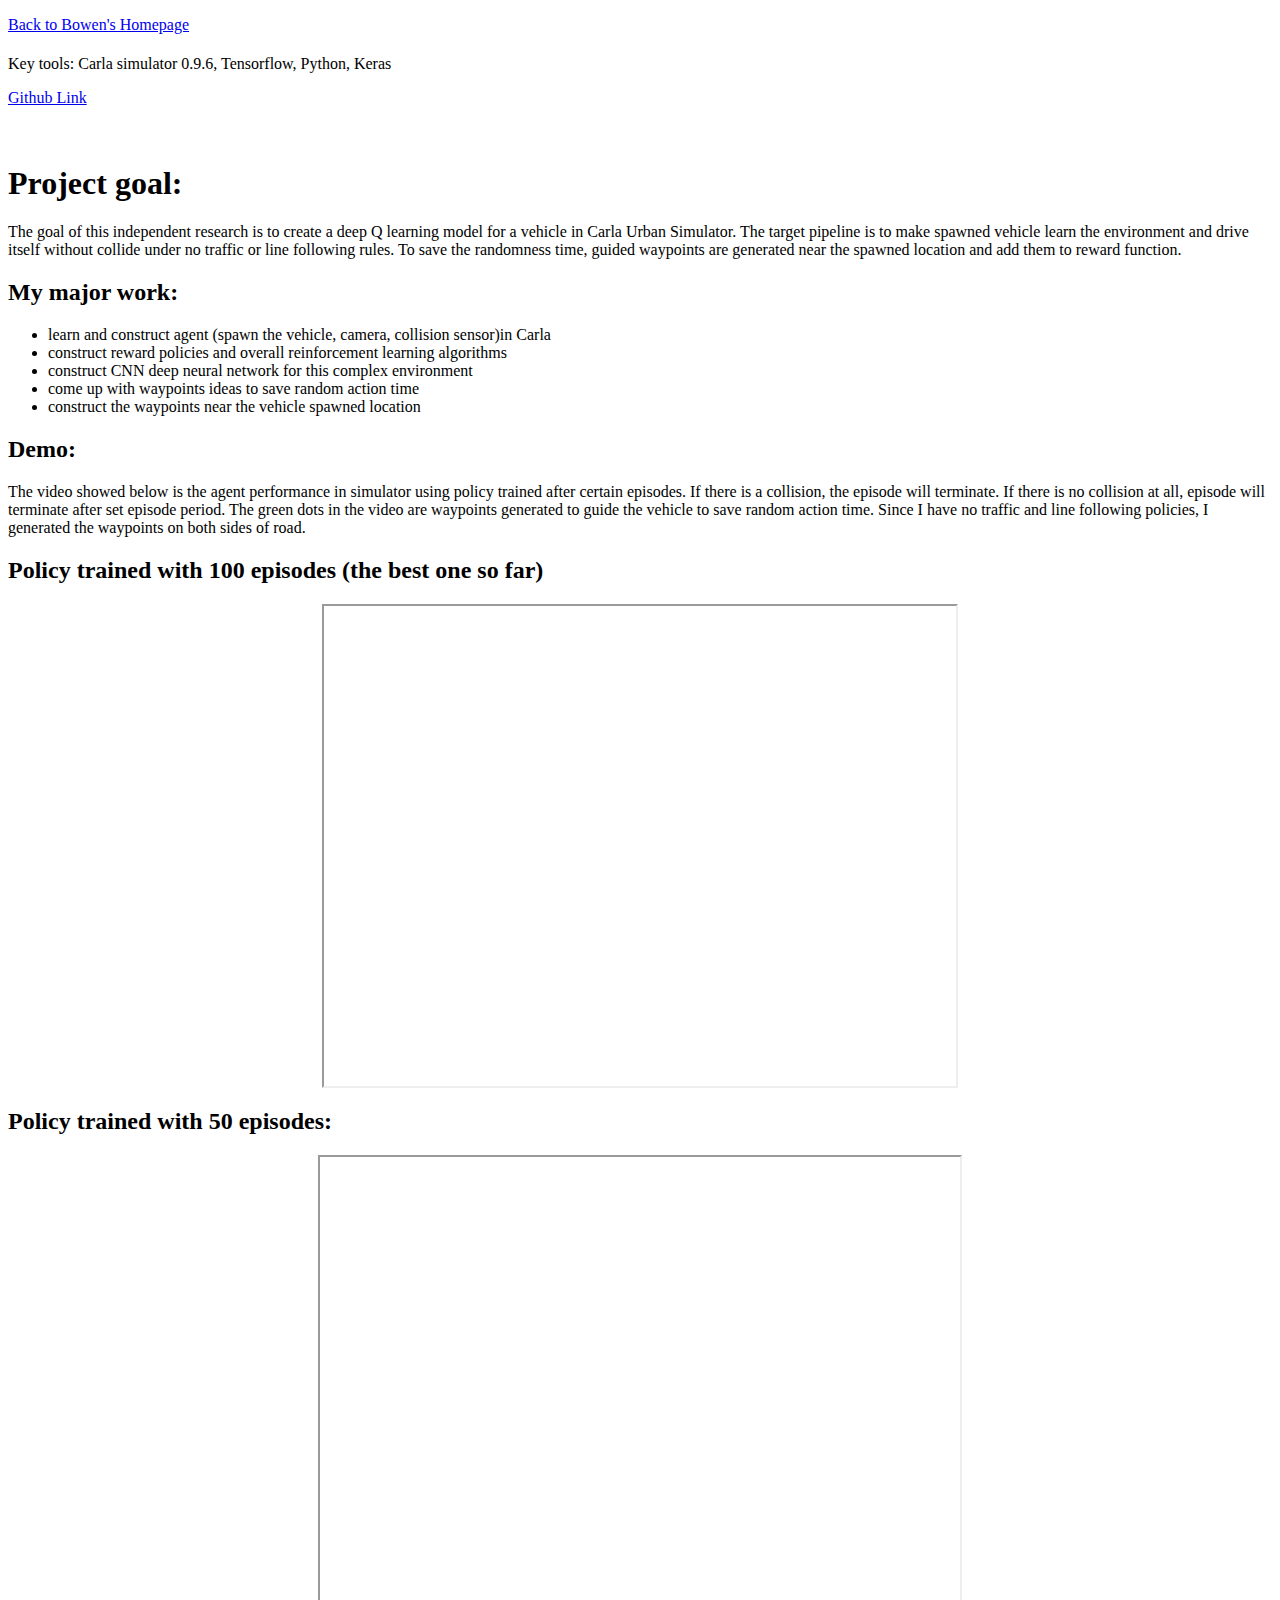
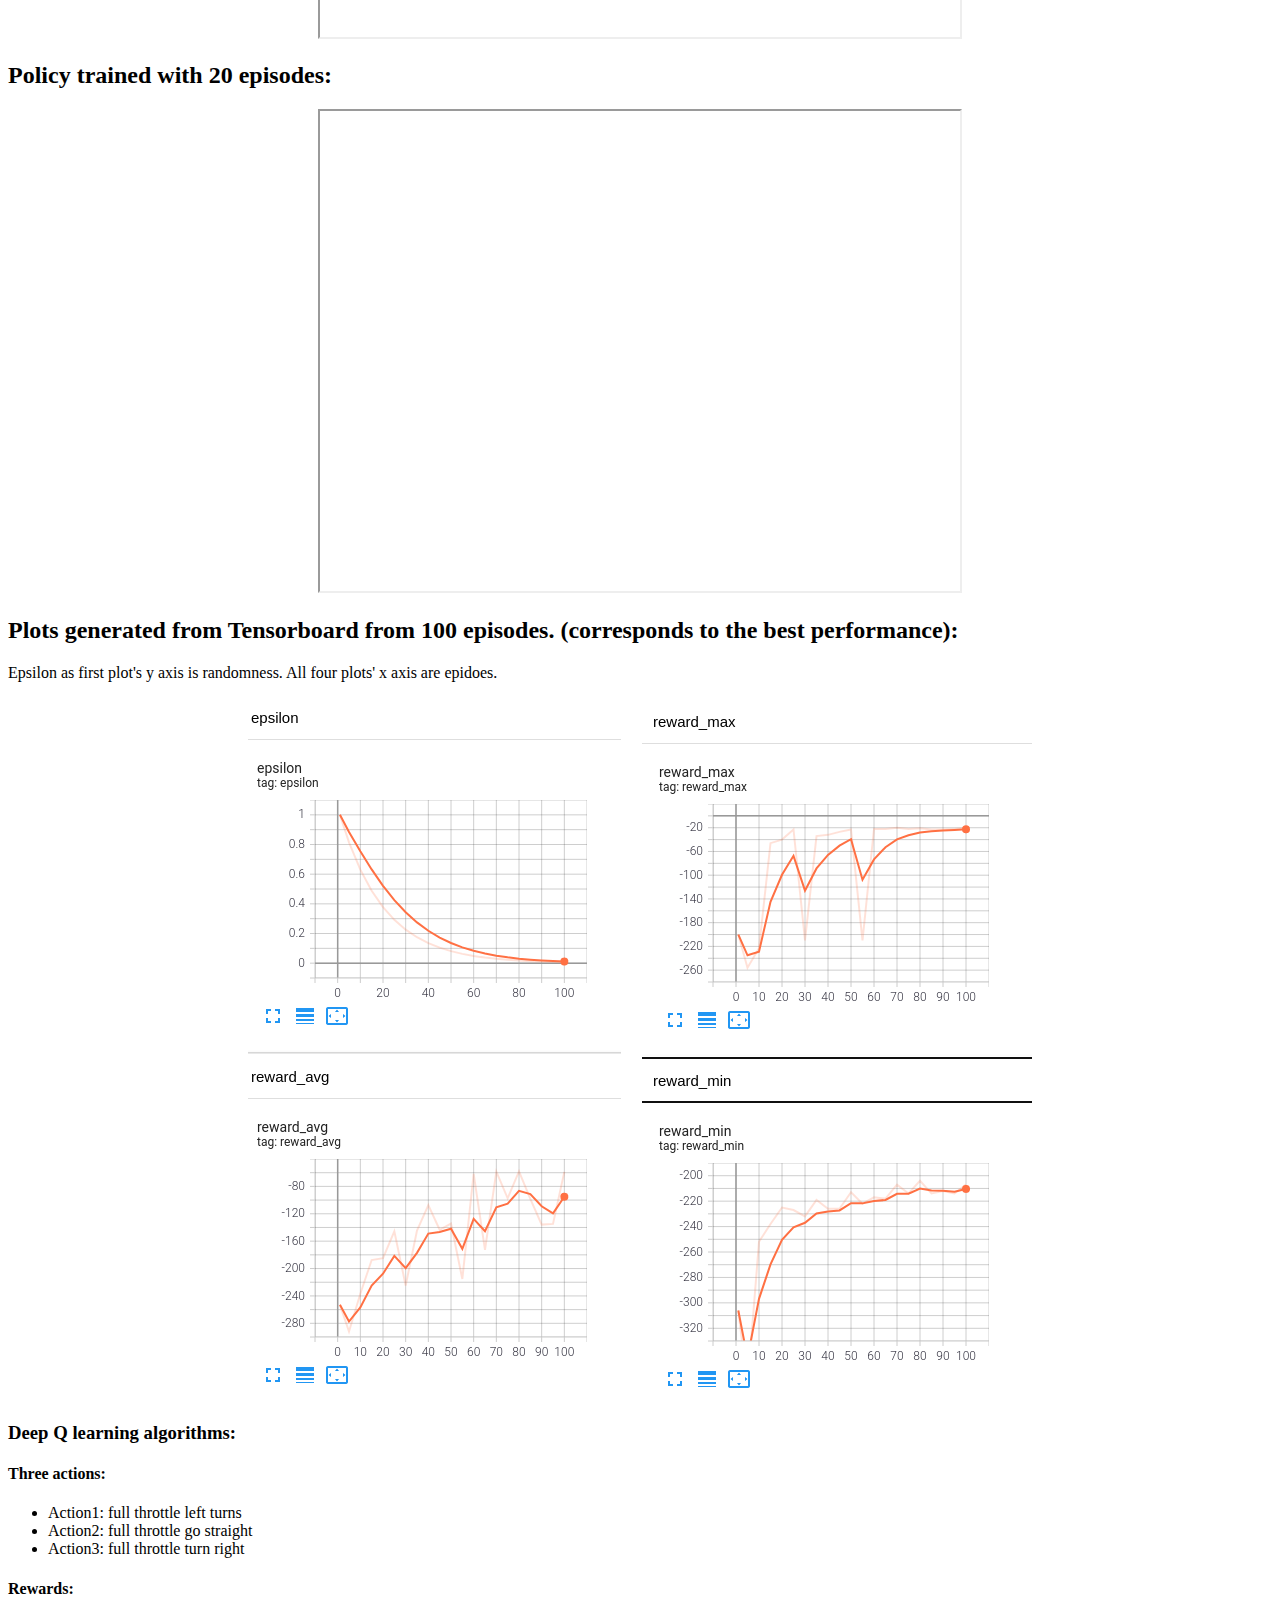
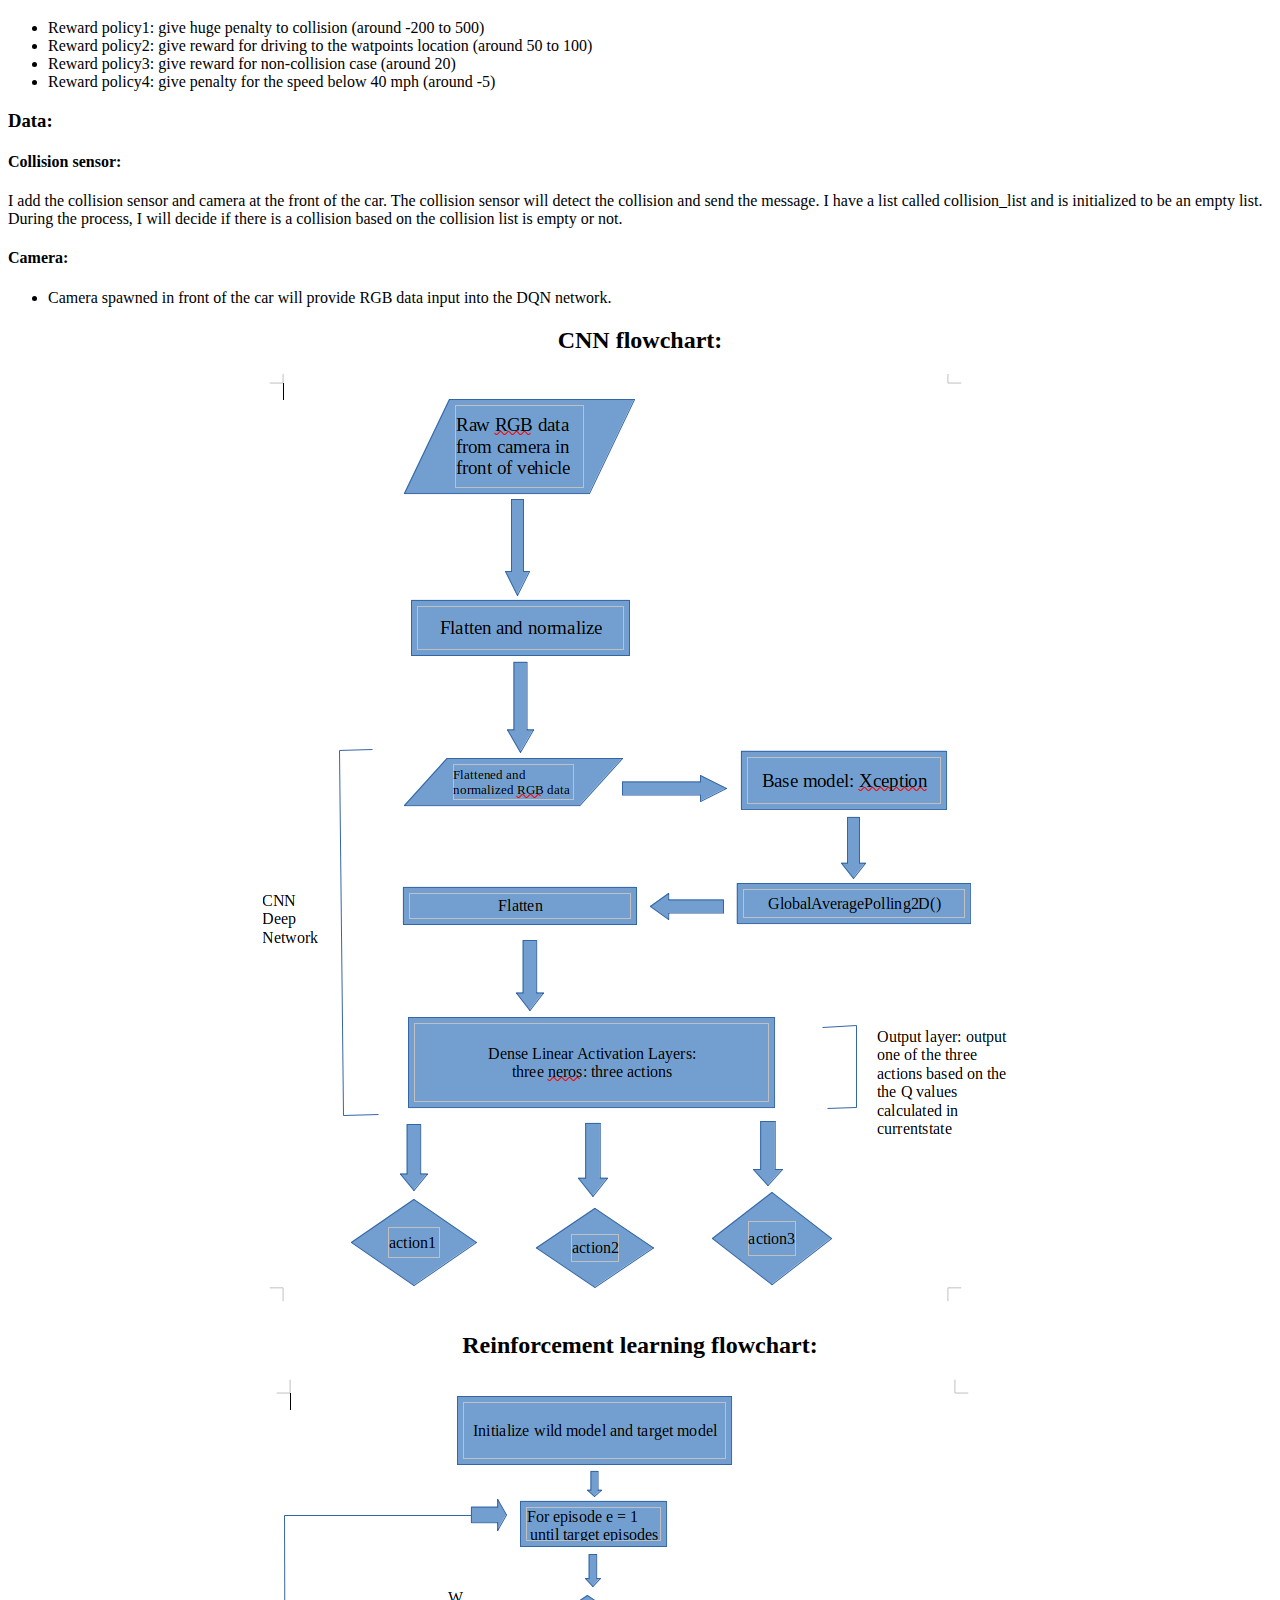
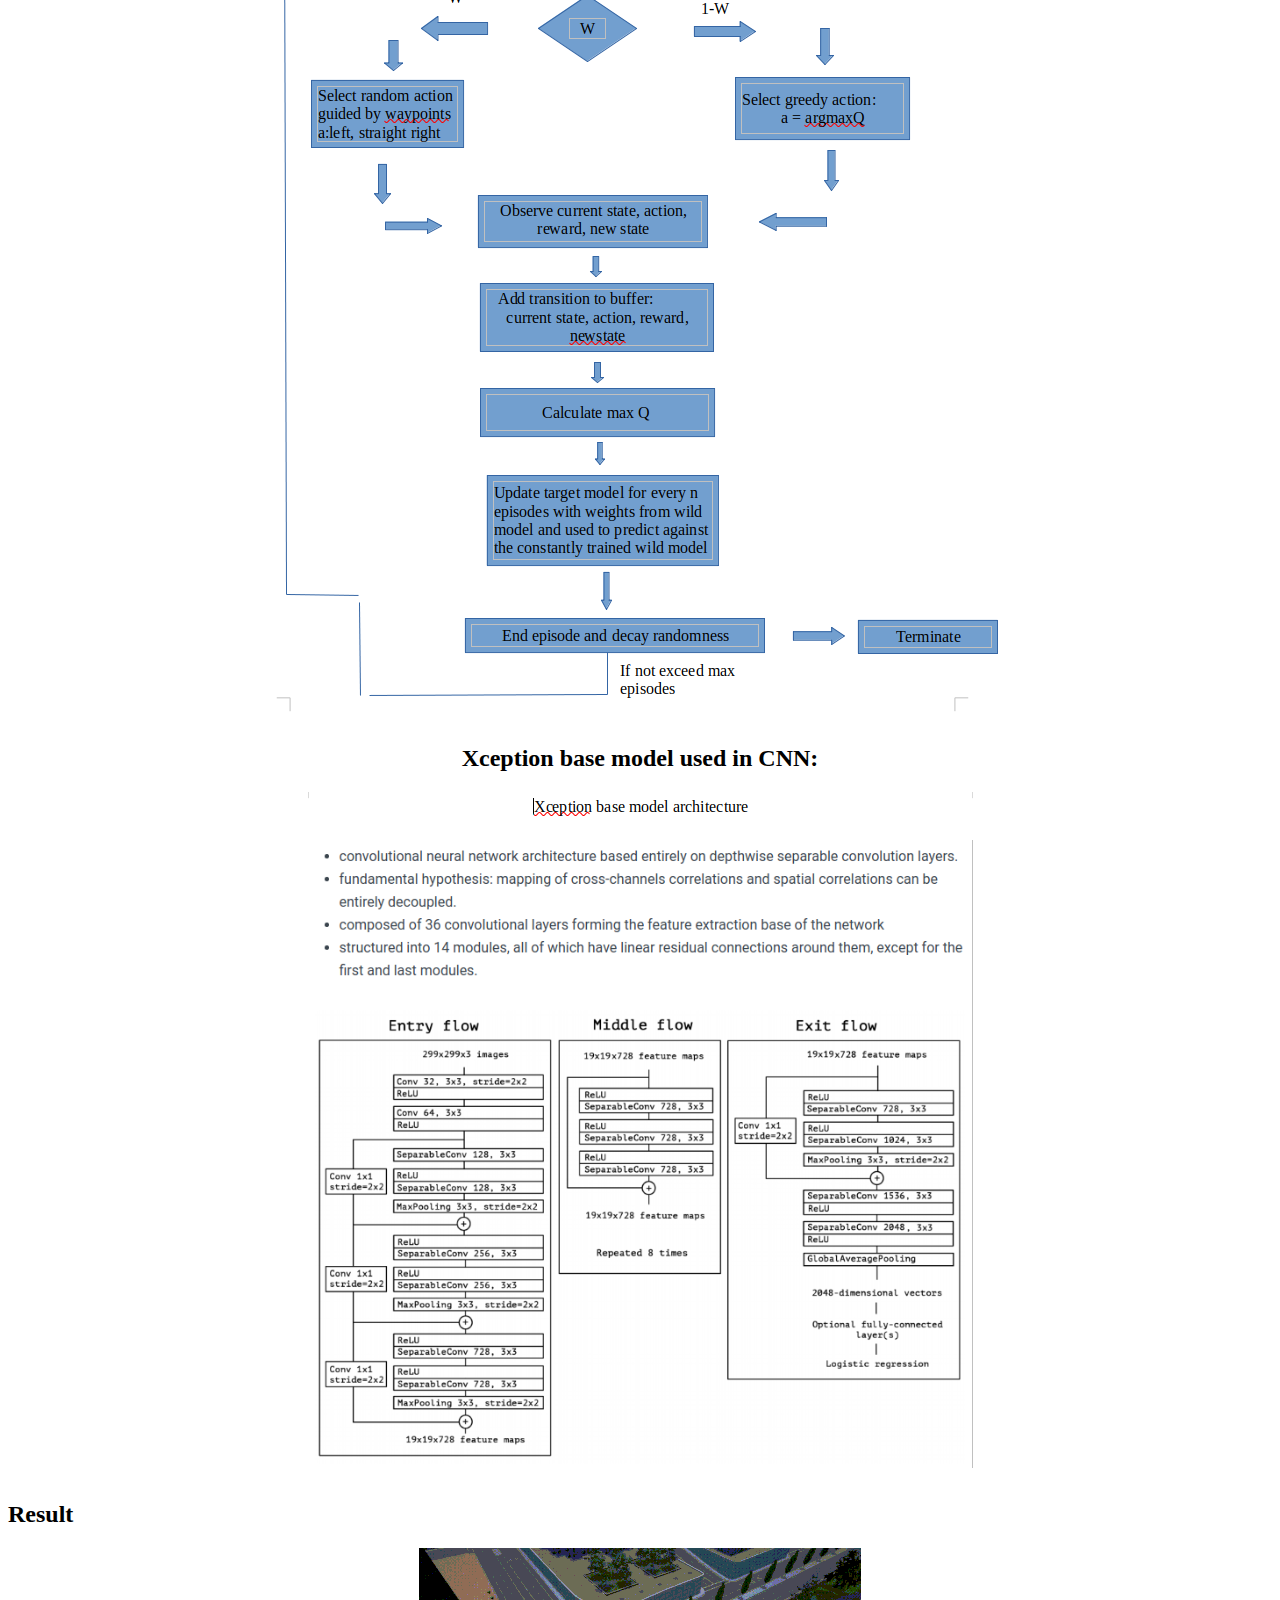
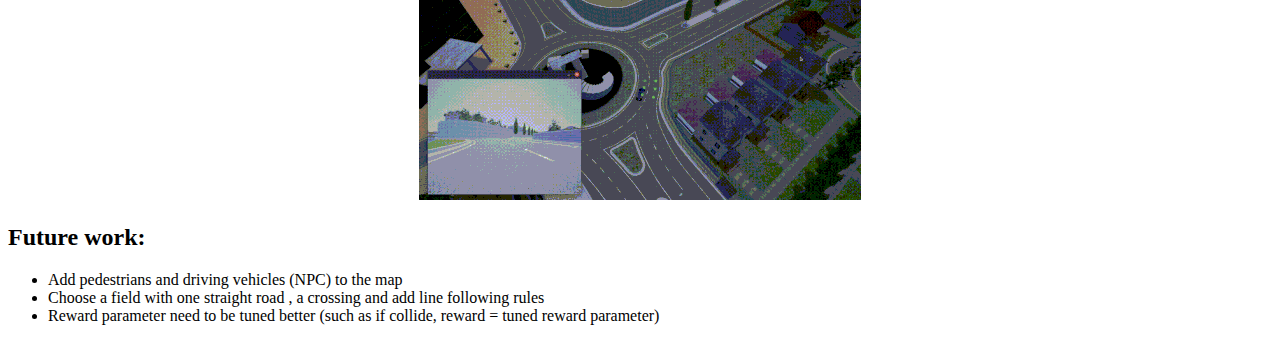
<file: AutonomousDriving.html>
<!doctype html>
<html lang="en">

<head>
    <!-- auto -->
    <meta charset="utf-8">
    <meta name="viewport" content="width=device-width, initial-scale=1">
    <link rel="stylesheet" href="page.css">
    <!--bootstap bundle-->
    <link href="https://cdn.jsdelivr.net/npm/bootstrap@5.0.0-beta1/dist/css/bootstrap.min.css" rel="stylesheet"
        integrity="sha384-giJF6kkoqNQ00vy+HMDP7azOuL0xtbfIcaT9wjKHr8RbDVddVHyTfAAsrekwKmP1" crossorigin="anonymous">
    <!--title-->
    <script src="https://cdn.jsdelivr.net/npm/bootstrap@5.0.0-beta1/dist/js/bootstrap.bundle.min.js"
        integrity="sha384-ygbV9kiqUc6oa4msXn9868pTtWMgiQaeYH7/t7LECLbyPA2x65Kgf80OJFdroafW"
        crossorigin="anonymous"></script>
    <title>Autonomous driving with deep Q learning in Carla Urban Simulator</title>
</head>

<body>
    <div class="bg-secondary">
    <nav class="navbar navbar-expand-lg navbar-light container-lg  ">
        <a class="navbar-brand" href="index.html">
            <p class="navbar-name">Back to Bowen's Homepage</p>
        </a>
    </nav>
    </div>  
    
    <div class="bg-light">
    
    <div class="container-lg">
        <h1>    <title>Autonomous driving with deep Q learning in Carla Urban Simulator</title>
</h1>
            <p>Key tools: Carla simulator 0.9.6, Tensorflow, Python, Keras</p>
            <a href="https://github.com/fengb2-coder/dqn_carla"
                class="btn btn-secondary btn-lg active mx-auto" role="button" aria-pressed="true">Github Link</a>
        <br>
        <br>
        <br>
        <h1>Project goal:</h1>
        <p>The goal of this independent research is to create a deep Q learning model for a vehicle in Carla Urban Simulator. 
        The target pipeline is to make spawned vehicle learn the environment and drive itself without collide under no traffic or line following rules. 
        To save the randomness time, guided waypoints are generated near the spawned location and add them to reward function. </p>
        <h2>My major work: </h2>
        <ul>
            <li> learn and construct agent (spawn the vehicle, camera, collision sensor)in Carla  </li>
            <li>construct reward policies and overall reinforcement learning algorithms</li>
            <li>construct CNN deep neural network  for this complex environment </li>
            <li>come up with waypoints ideas to save random action time</li>
            <li>construct the waypoints near the vehicle spawned location</li>
        </ul>
        <h2>Demo:</h2>
        <p>The video showed below is the agent performance in simulator using policy trained after certain episodes.
        If there is a collision, the episode will terminate. If there is no collision at all, episode will terminate after set episode period. The green dots in the video are waypoints generated to guide the vehicle to save random action time. 
        Since I have no traffic and line following policies, I generated the waypoints on both sides of road.  </p>
         <h2 class="text-center">Policy trained with 100 episodes (the best one so far)</h2>
         
                <p align="center">
            <iframe src="https://drive.google.com/file/d/1Jpi3hbYf_IBco38GES1MWgzOoDrIOz4Z/preview" width="640"
                height="480" class="center"></iframe>
        </p>

        <h2 class="text-center">Policy trained with 50 episodes:</h2>
        <p align="center">
            <iframe src="https://drive.google.com/file/d/1xwlfrpb8L6pTiOZYmi0ath2COcivO_ow/preview" width="640"
                height="480"></iframe>
        </p>

        <h2 class="text-center">Policy trained with 20 episodes:</h2>
        <p align="center">
            <iframe src="https://drive.google.com/file/d/1MTWG8dzR07LIjbdwlpKNxc68mv7wO0xc/preview" width="640"
                height="480"></iframe>
        </p>
        <h2 class="text-center">Plots generated from Tensorboard from 100 episodes. (corresponds to the best performance):</h2>
        <p class="text-center">Epsilon as first plot's y axis is randomness. All four plots' x axis are epidoes. </p>
        <table align="center">
         <td width=50% border: 1px solid black;>
               
                    <img class="align-self-center mr-3" src="plot1.png" alt="" >
                </td>
            <td width=50%>
                    <img class="align-self-center mr-3" src="plot2.png" alt="" >
                </td>
                </tr>
        </table>
        <h3>Deep Q learning algorithms:</h3>
        <h4>Three actions:</h4>
        <ul>
            <li>Action1: full throttle left turns </li>
            <li>Action2: full throttle go straight </li>
            <li>Action3: full throttle turn right</li>
        </ul>
        <h4>Rewards:</h4>
        <ul>
            <li>Reward policy1: give huge penalty to collision (around -200 to 500) </li>
            <li>Reward policy2: give reward for driving to the watpoints location (around 50 to 100) </li>
            <li>Reward policy3: give reward for non-collision case (around 20)</li>
            <li>Reward policy4: give penalty for the speed below 40 mph (around -5)</li>
        </ul>
        <h3>Data:</h3>
        <h4>Collision sensor:</h4>
        <p>I add the collision sensor and camera at the front of the car. 
        The collision sensor will detect the collision and send the message. 
        I have a list called collision_list and is initialized to be an empty list. 
        During the process, I will decide if there is a collision based on the collision list is empty or not. 
</p>
        <h4>Camera:</h4>
        <ul>
            <li>Camera spawned in front of the car will provide RGB data input into the DQN network.  </li>
        </ul>
        
        <div align="center">
        <h2> CNN flowchart: </h2>
            <img src="DQN_flowchart.png" alt="">
        <h2> Reinforcement learning flowchart: </h2>
            <img src="RL_flowchart.png" alt="">
        <h2> Xception base model used in CNN: </h2>
            <img src="Xception_base_model.png" alt="">
        </div>
        
        
        <h2>Result</h2>
        <p align="center">
            <img src="100.gif" alt="pd">
        </p>
    
        <h2>Future work:</h2>
         <ul>
            <li>Add pedestrians and driving vehicles (NPC) to the map </li>
            <li>Choose a field with one straight road , a crossing and add line following rules</li>
            <li>Reward parameter need to be tuned better (such as if collide, reward = tuned reward parameter) </li>
        </ul>
    </div>
    </div>
</body>

</html>
</file>
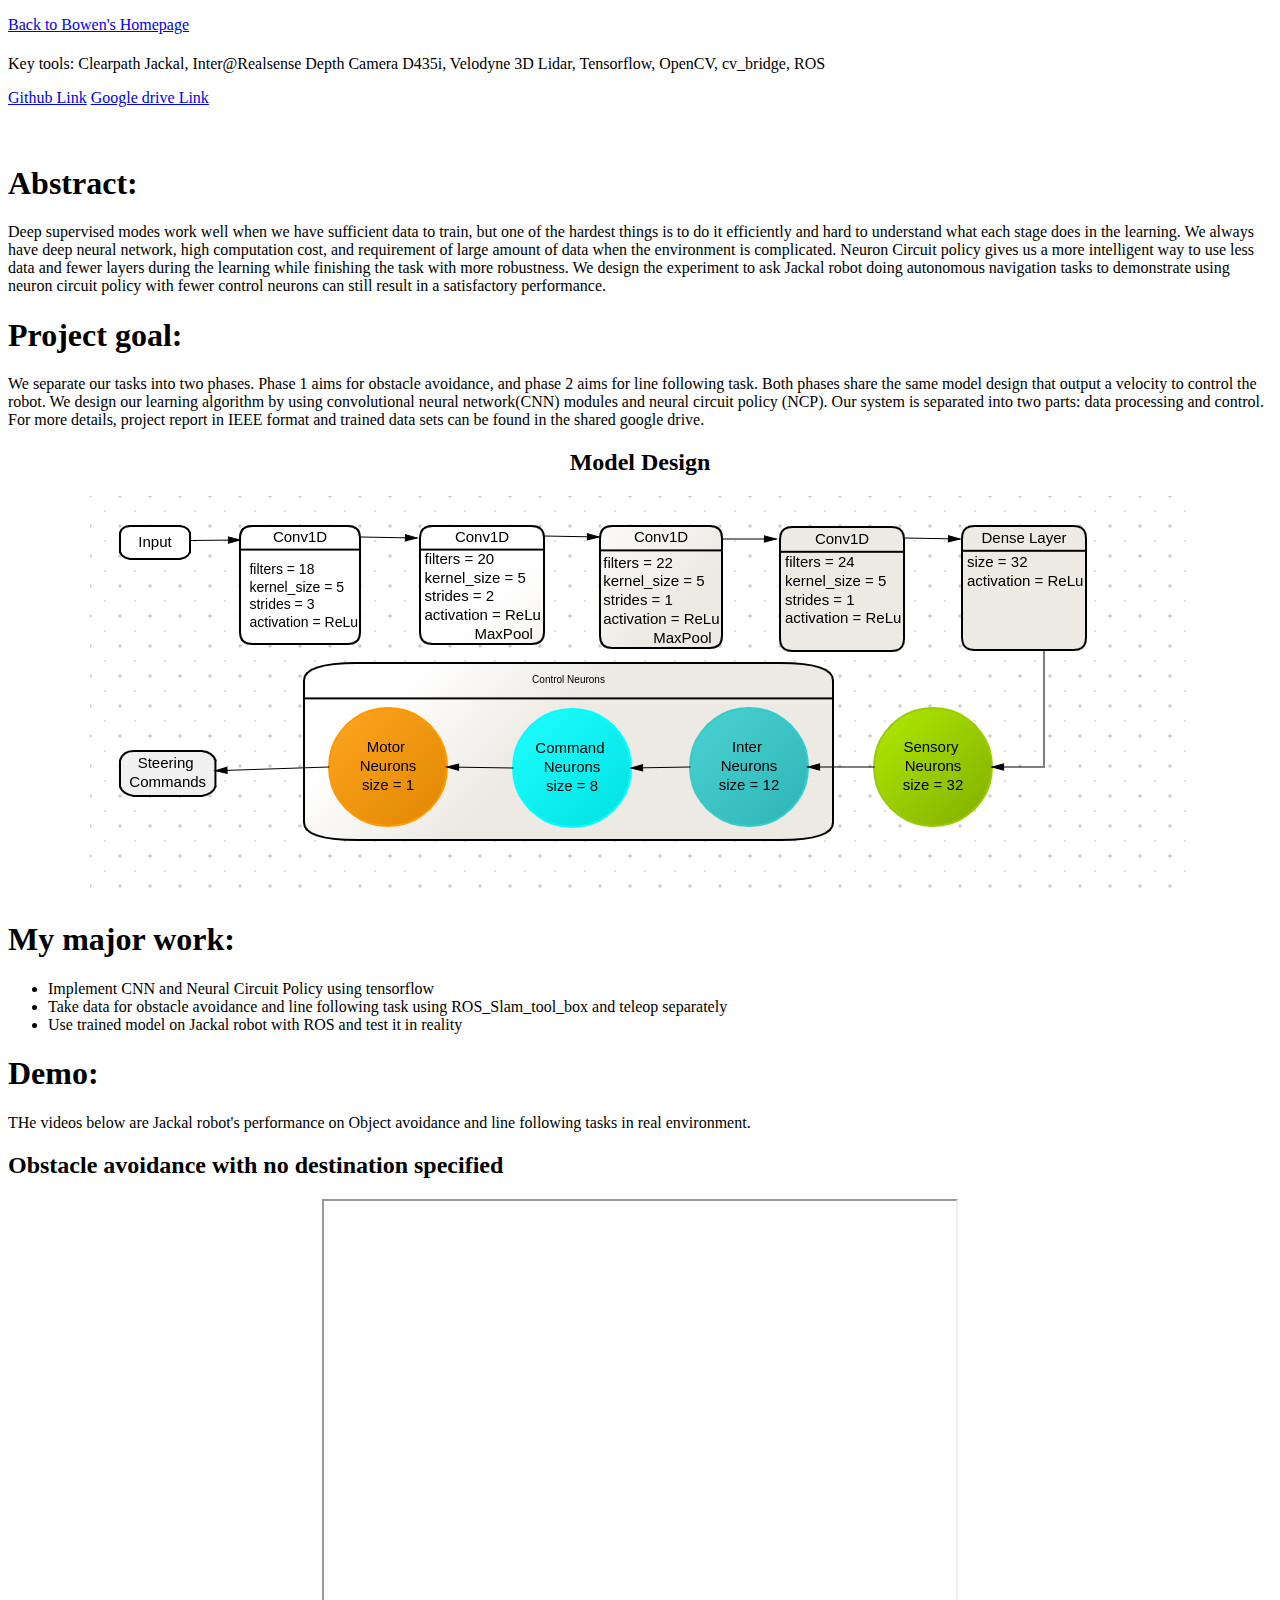
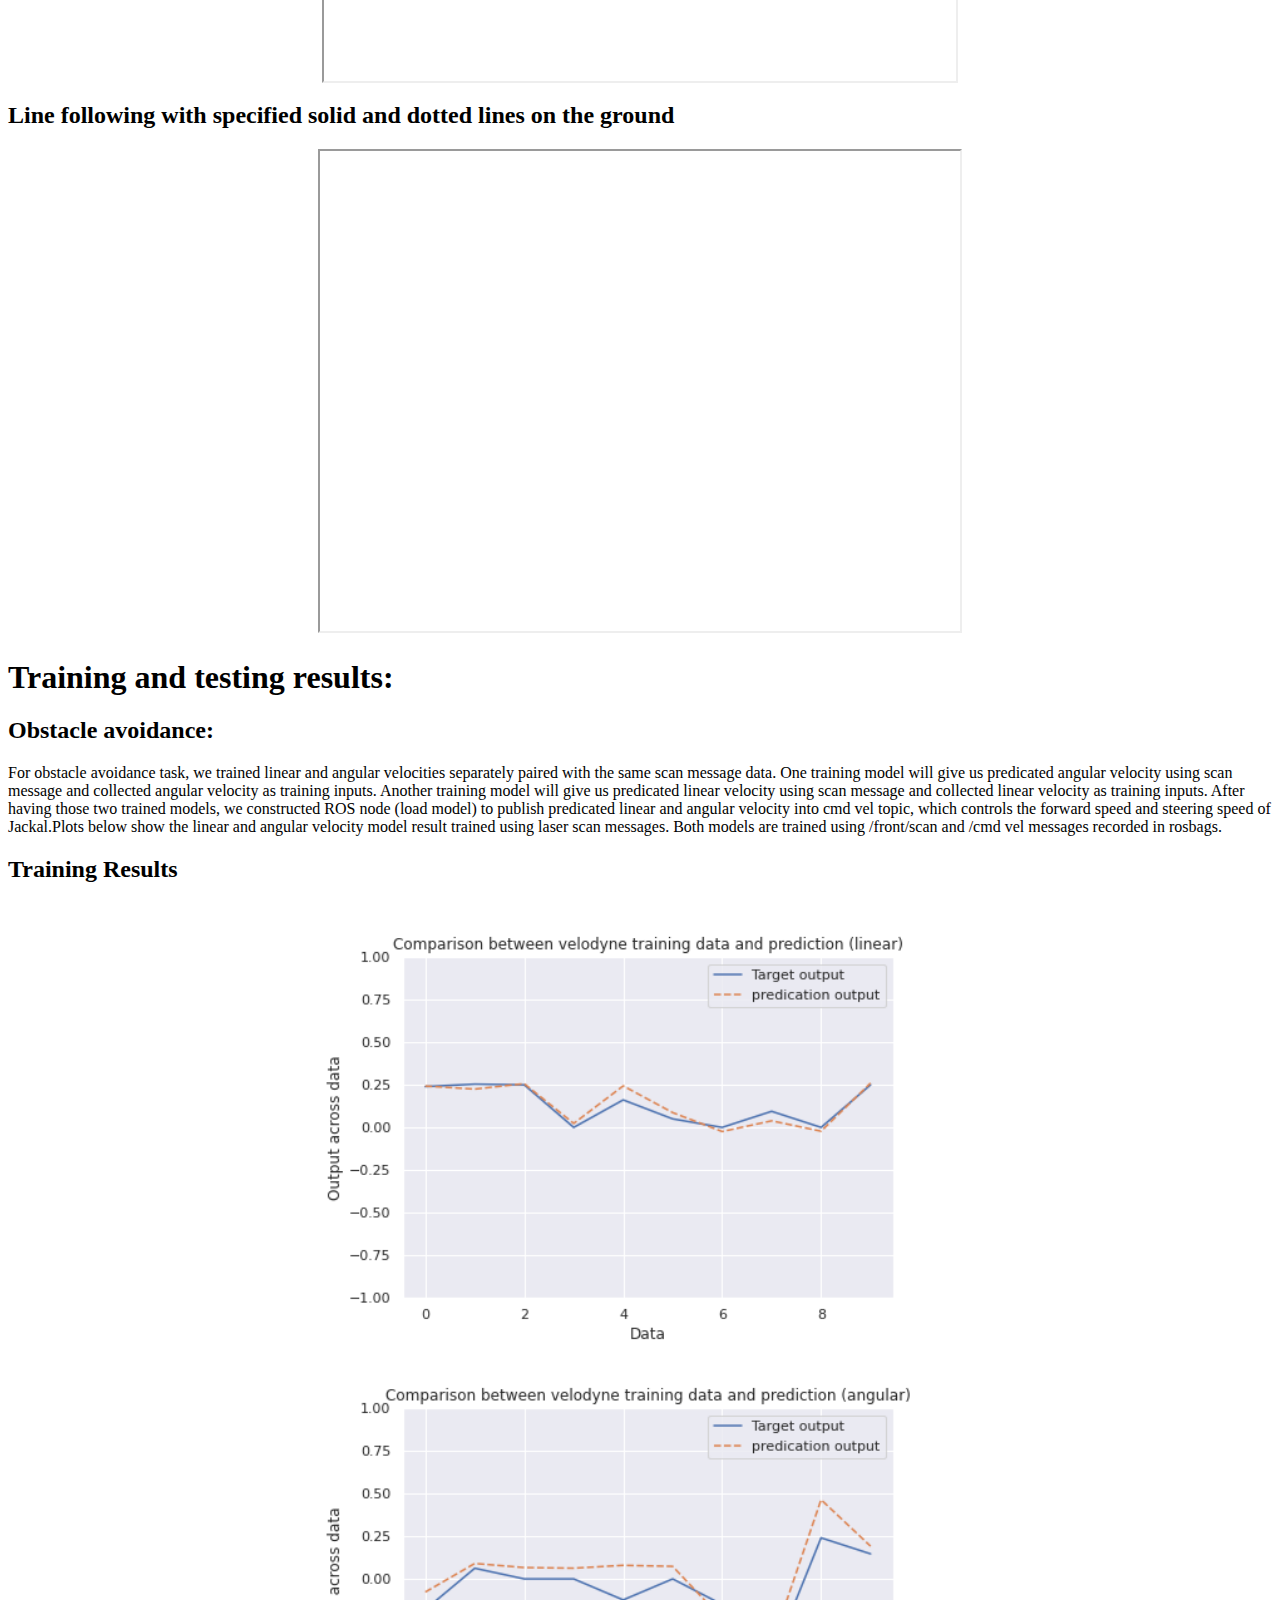
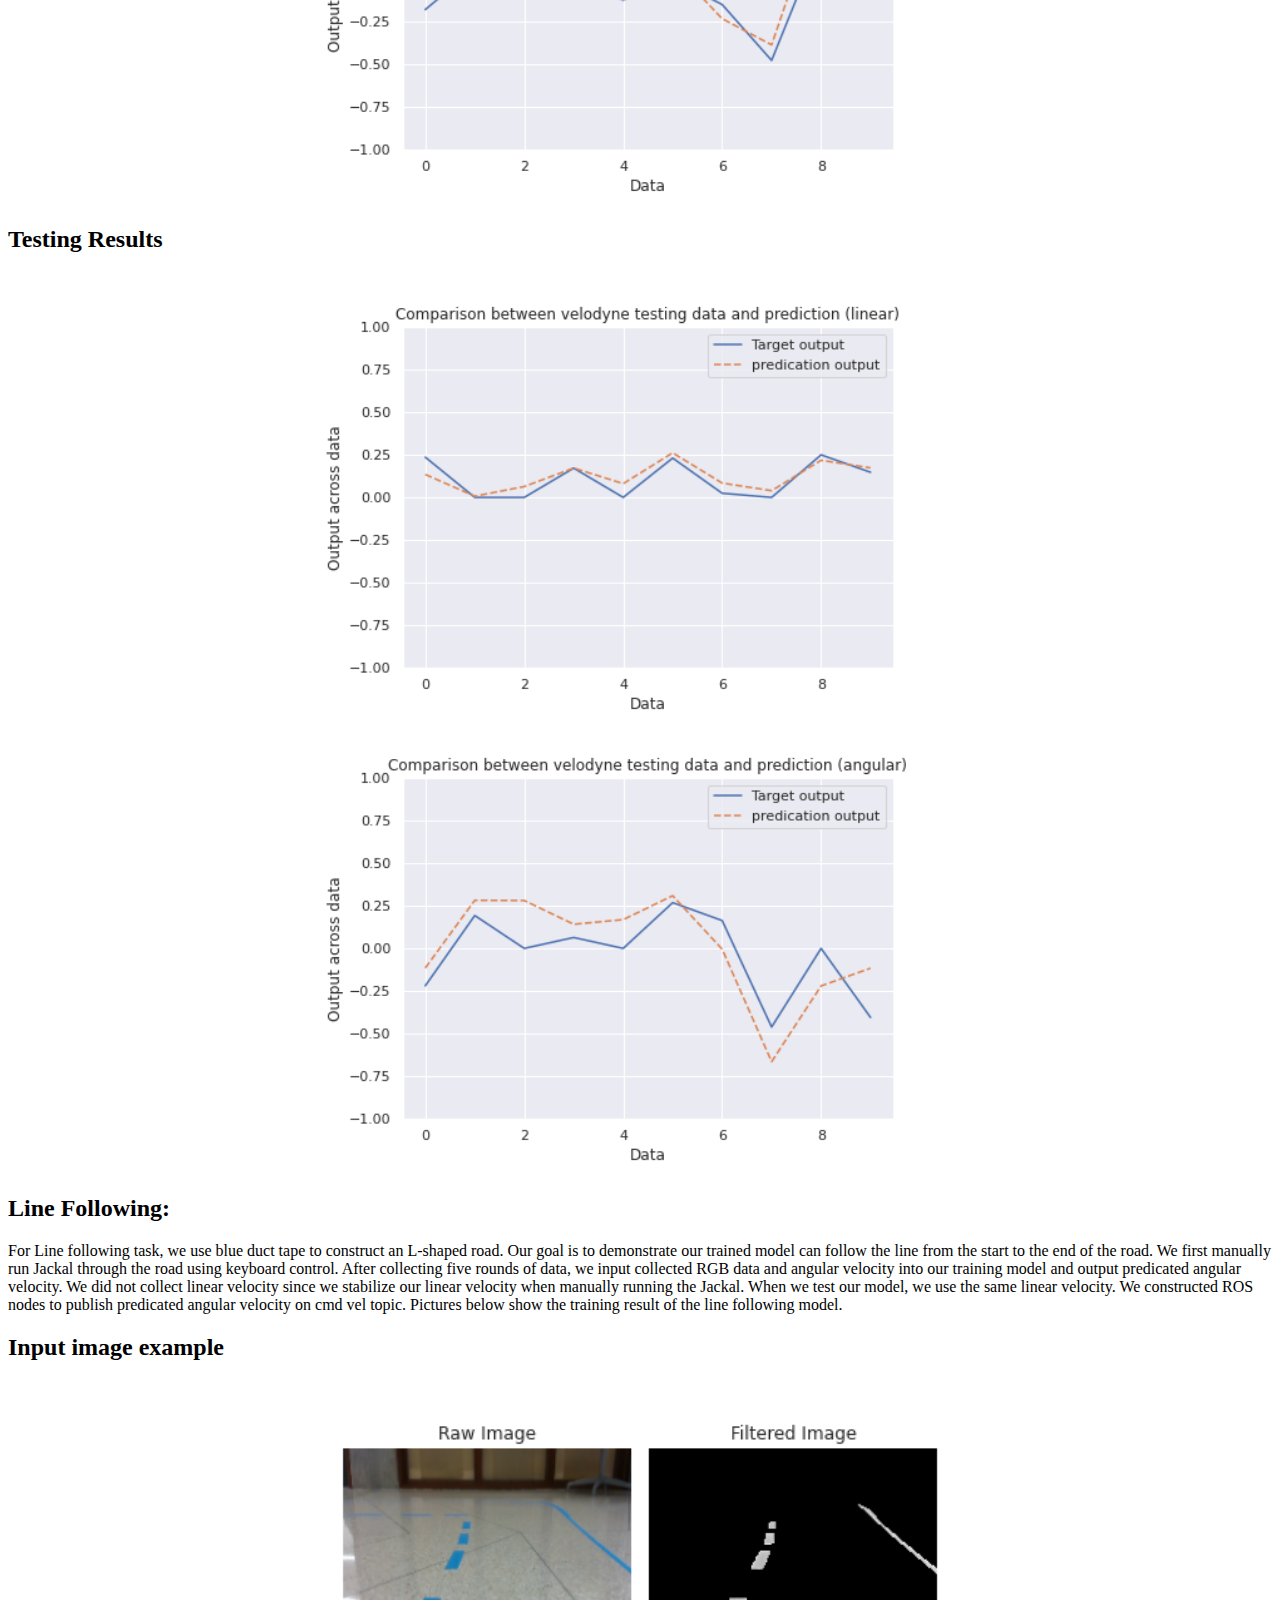
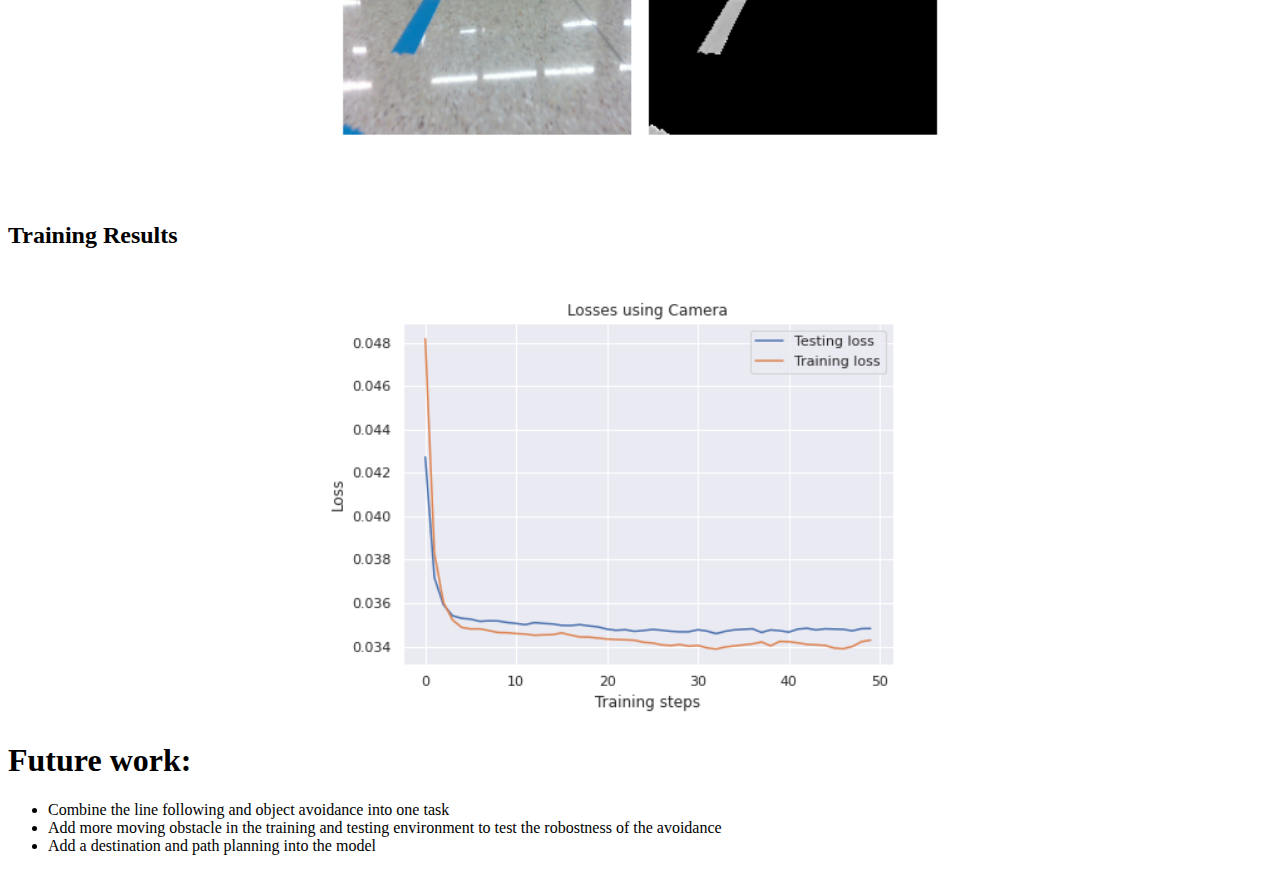
<file: Navigation_ncp.html>
<!doctype html>
<html lang="en">

<head>
    <!-- auto -->
    <meta charset="utf-8">
    <meta name="viewport" content="width=device-width, initial-scale=1">
    <link rel="stylesheet" href="page.css">
    <!--bootstap bundle-->
    <link href="https://cdn.jsdelivr.net/npm/bootstrap@5.0.0-beta1/dist/css/bootstrap.min.css" rel="stylesheet"
        integrity="sha384-giJF6kkoqNQ00vy+HMDP7azOuL0xtbfIcaT9wjKHr8RbDVddVHyTfAAsrekwKmP1" crossorigin="anonymous">
    <!--title-->
    <script src="https://cdn.jsdelivr.net/npm/bootstrap@5.0.0-beta1/dist/js/bootstrap.bundle.min.js"
        integrity="sha384-ygbV9kiqUc6oa4msXn9868pTtWMgiQaeYH7/t7LECLbyPA2x65Kgf80OJFdroafW"
        crossorigin="anonymous"></script>
    <title>Object avoidance and line following with Jackal robot using CNN and Neural Circuit Policy</title>
</head>

<body>
    <div class="bg-secondary">
    <nav class="navbar navbar-expand-lg navbar-light container-lg  ">
        <a class="navbar-brand" href="index.html">
            <p class="navbar-name">Back to Bowen's Homepage</p>
        </a>
    </nav>
    </div>  
    
    <div class="bg-light">
    
    <div class="container-lg">
        <h1>    <title>Object avoidance and line following with Jackal robot using CNN and Neural Circuit Policy</title>
</h1>
            <p>Key tools: Clearpath Jackal, Inter@Realsense Depth Camera D435i, Velodyne 3D Lidar, Tensorflow, OpenCV, cv_bridge, ROS</p>
            <a href="https://github.com/fengb2-coder/ncp"
                class="btn btn-secondary btn-lg active mx-auto" role="button" aria-pressed="true">Github Link</a>
            <a href="https://drive.google.com/drive/folders/1ExmcJzur6QPZFylPTDK9MpZhT4G8jHyG?usp=sharing"
                class="btn btn-secondary btn-lg active mx-auto" role="button" aria-pressed="true">Google drive Link</a>
        <br>
        <br>
        <br>
        <h1>Abstract:</h1>
        <p> Deep supervised modes work well when we have
            sufficient data to train, but one of the hardest things is to
            do it efficiently and hard to understand what each stage does
            in the learning. We always have deep neural network, high
            computation cost, and requirement of large amount of data when
            the environment is complicated. Neuron Circuit policy gives us a
            more intelligent way to use less data and fewer layers during the
            learning while finishing the task with more robustness. We design
            the experiment to ask Jackal robot doing autonomous navigation
            tasks to demonstrate using neuron circuit policy with fewer
            control neurons can still result in a satisfactory performance. </p>
        <h1>Project goal:</h1>
        <p> We separate our tasks into two phases. Phase 1 aims for
            obstacle avoidance, and phase 2 aims for line following task.
            Both phases share the same model design that output a velocity
            to control the robot. We design our learning algorithm by
            using convolutional neural network(CNN) modules and neural
            circuit policy (NCP). Our system is separated into two parts:
            data processing and control. For more details, project report in IEEE format and trained data sets can be found in the shared google drive.</p>
        <div align="center">
            <h2> Model Design </h2>
                <img src="ncp_model.png" alt="">
        </div>
        
        <h1>My major work: </h1>
        <ul>
            <li>Implement CNN and Neural Circuit Policy using tensorflow</li>
            <li>Take data for obstacle avoidance and line following task using ROS_Slam_tool_box and teleop separately</li>
            <li>Use trained model on Jackal robot with ROS and test it in reality</li>
        </ul>
        <h1>Demo:</h1>
        <p>THe videos below are Jackal robot's performance on Object avoidance and line following tasks in real environment.</p>
        <h2 class="text-center">Obstacle avoidance with no destination specified</h2>
         
        <p align="center">
            <iframe src="https://drive.google.com/file/d/14eI-KddXkKIu8Pkand7IL7Fn7dewVTxX/preview" width="640"
                height="480" class="center"></iframe>
        </p>

        <h2 class="text-center">Line following with specified solid and dotted lines on the ground</h2>
        <p align="center">
            <iframe src="https://drive.google.com/file/d/1Vx_q-xAiokX-0_mQdEss-U-rvd7WsZWe/preview" width="640"
                height="480"></iframe>
        </p>

        <h1>Training and testing results:</h1>
        <h2>Obstacle avoidance:</h2>
                    <p class="text-center">For obstacle avoidance task, we trained linear
                        and angular velocities separately paired with the same scan
                        message data. One training model will give us predicated
                        angular velocity using scan message and collected angular
                        velocity as training inputs. Another training model will give
                        us predicated linear velocity using scan message and collected
                        linear velocity as training inputs. After having those two
                        trained models, we constructed ROS node (load model) to
                        publish predicated linear and angular velocity into cmd vel
                        topic, which controls the forward speed and steering speed of
                        Jackal.Plots below show the linear and angular velocity model result trained using laser
                        scan messages. Both models are trained using /front/scan and
                        /cmd vel messages recorded in rosbags.</p>
                    <h2 class="text-center">Training Results</h2>
                    <td width=50%>
                    <img class="center" src="Part1_training_result_linear.png" alt="" >
                    </td>
                    <img class="center" src="Part1_training_result_angular.png" alt="" >
                    <h2 class="text-center">Testing Results</h2>
                    <img class="center" src="Part1_testing_result_linear.png" alt="" >
                    <img class="center" src="Part1_testing_result_angular.png" alt="" >
        <h2>Line Following:</h2>
                    <p class="text-center">For Line following task, we use blue duct tape to construct an L-shaped road. Our
                        goal is to demonstrate our trained model can follow the line
                        from the start to the end of the road. We first manually
                        run Jackal through the road using keyboard control. After
                        collecting five rounds of data, we input collected RGB data and
                        angular velocity into our training model and output predicated
                        angular velocity. We did not collect linear velocity since we stabilize our linear velocity when manually running the Jackal.
                        When we test our model, we use the same linear velocity. We
                        constructed ROS nodes to publish predicated angular velocity
                        on cmd vel topic. Pictures below show the training result of the line following model.</p>
                    <h2 class="text-center">Input image example</h2>
                    <img class="center" src="Part2_images.png" alt="" >
                    <h2 class="text-center">Training Results</h2>
                    <img class="center" src="Part2_losses.png" alt="" >
                   
       
        <h1>Future work:</h1>
         <ul>
            <li>Combine the line following and object avoidance into one task</li>
            <li>Add more moving obstacle in the training and testing environment to test the robostness of the avoidance</li>
            <li>Add a destination and path planning into the model</li>
        </ul>
    </div>
    </div>
</body>

</html>
</file>
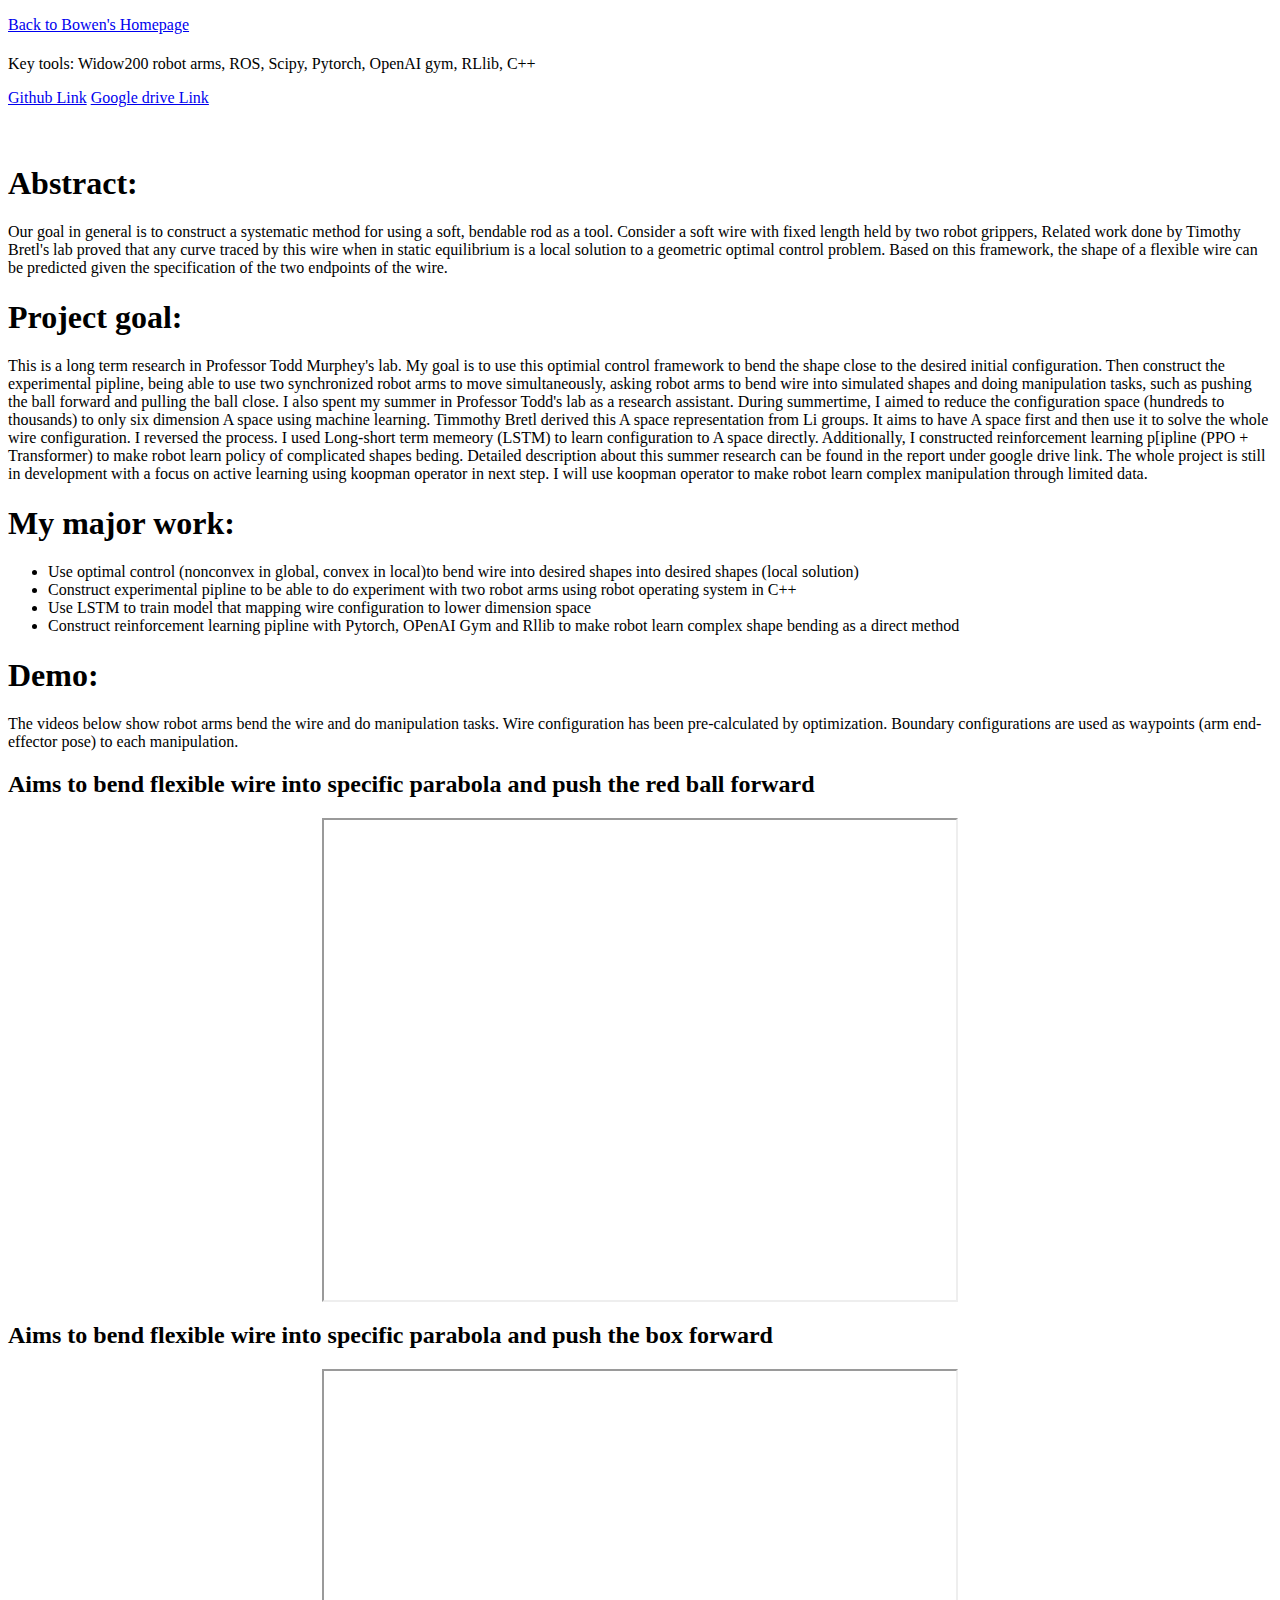
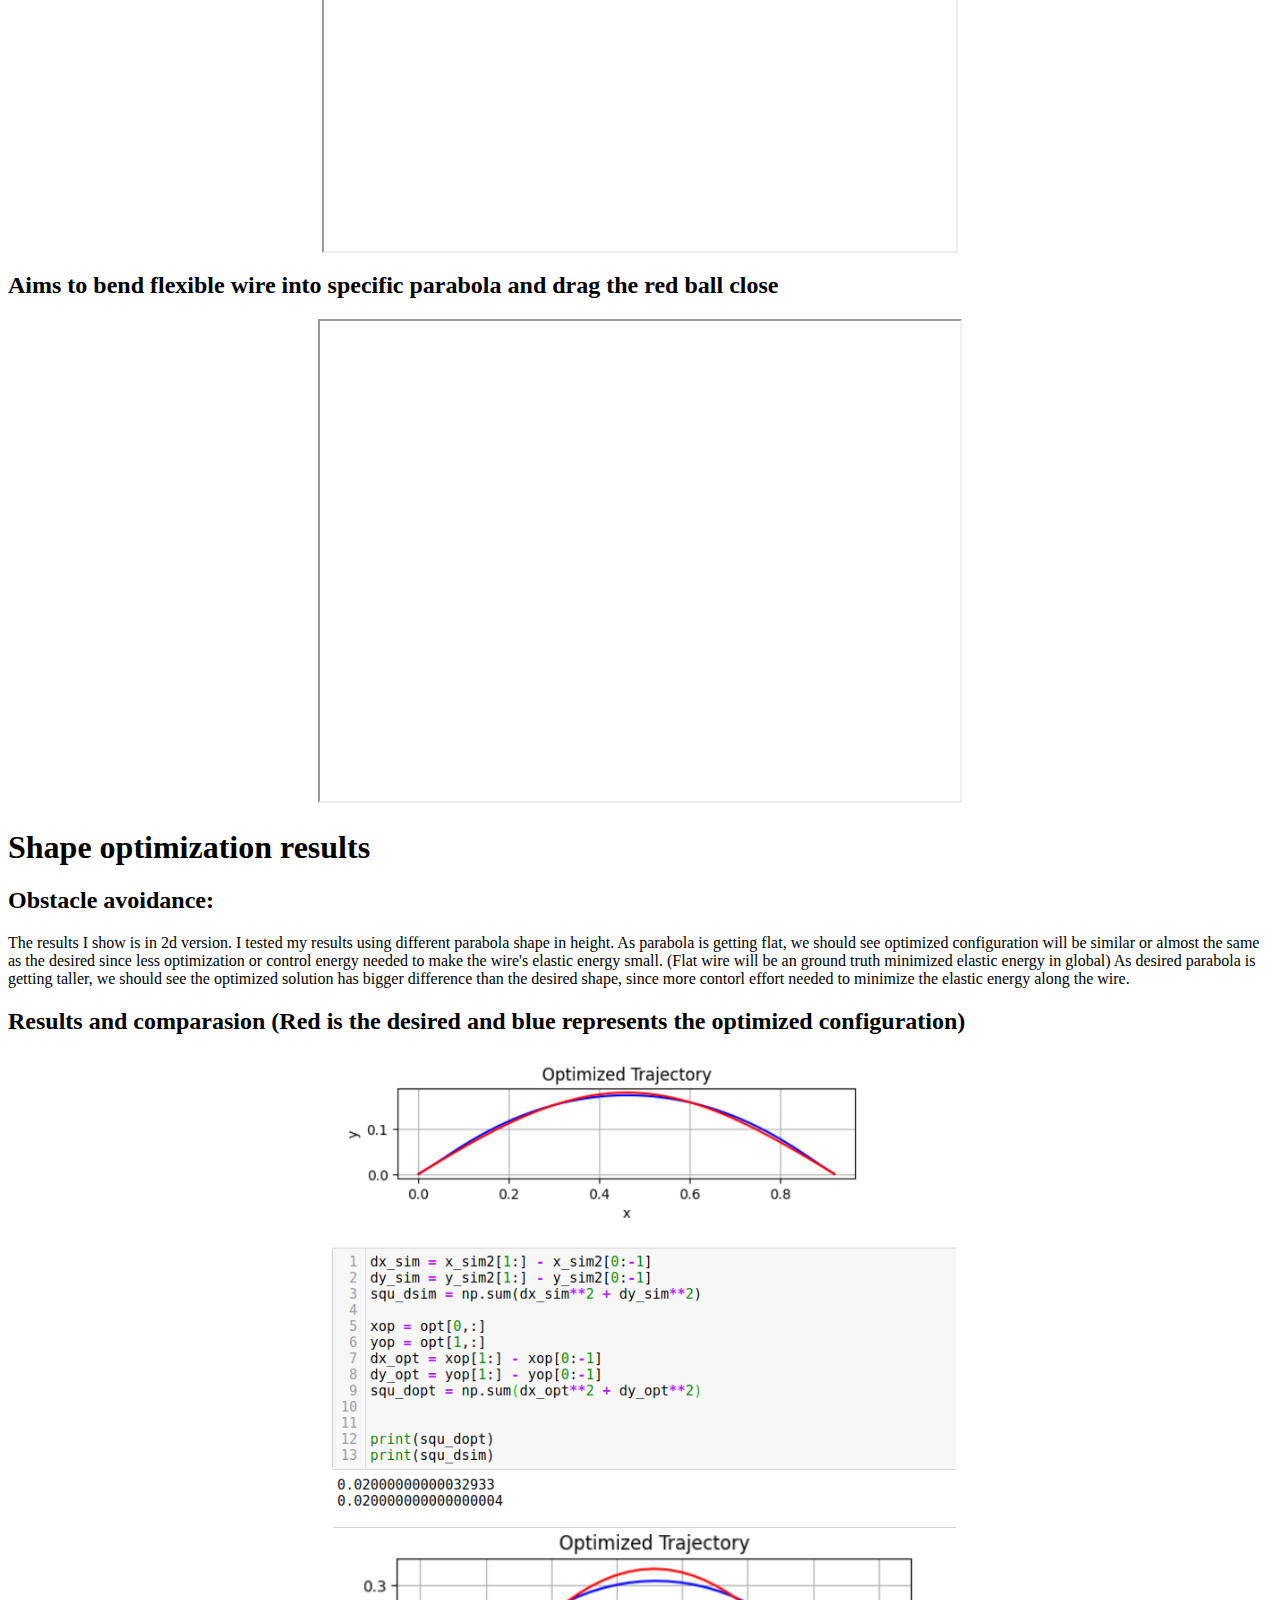
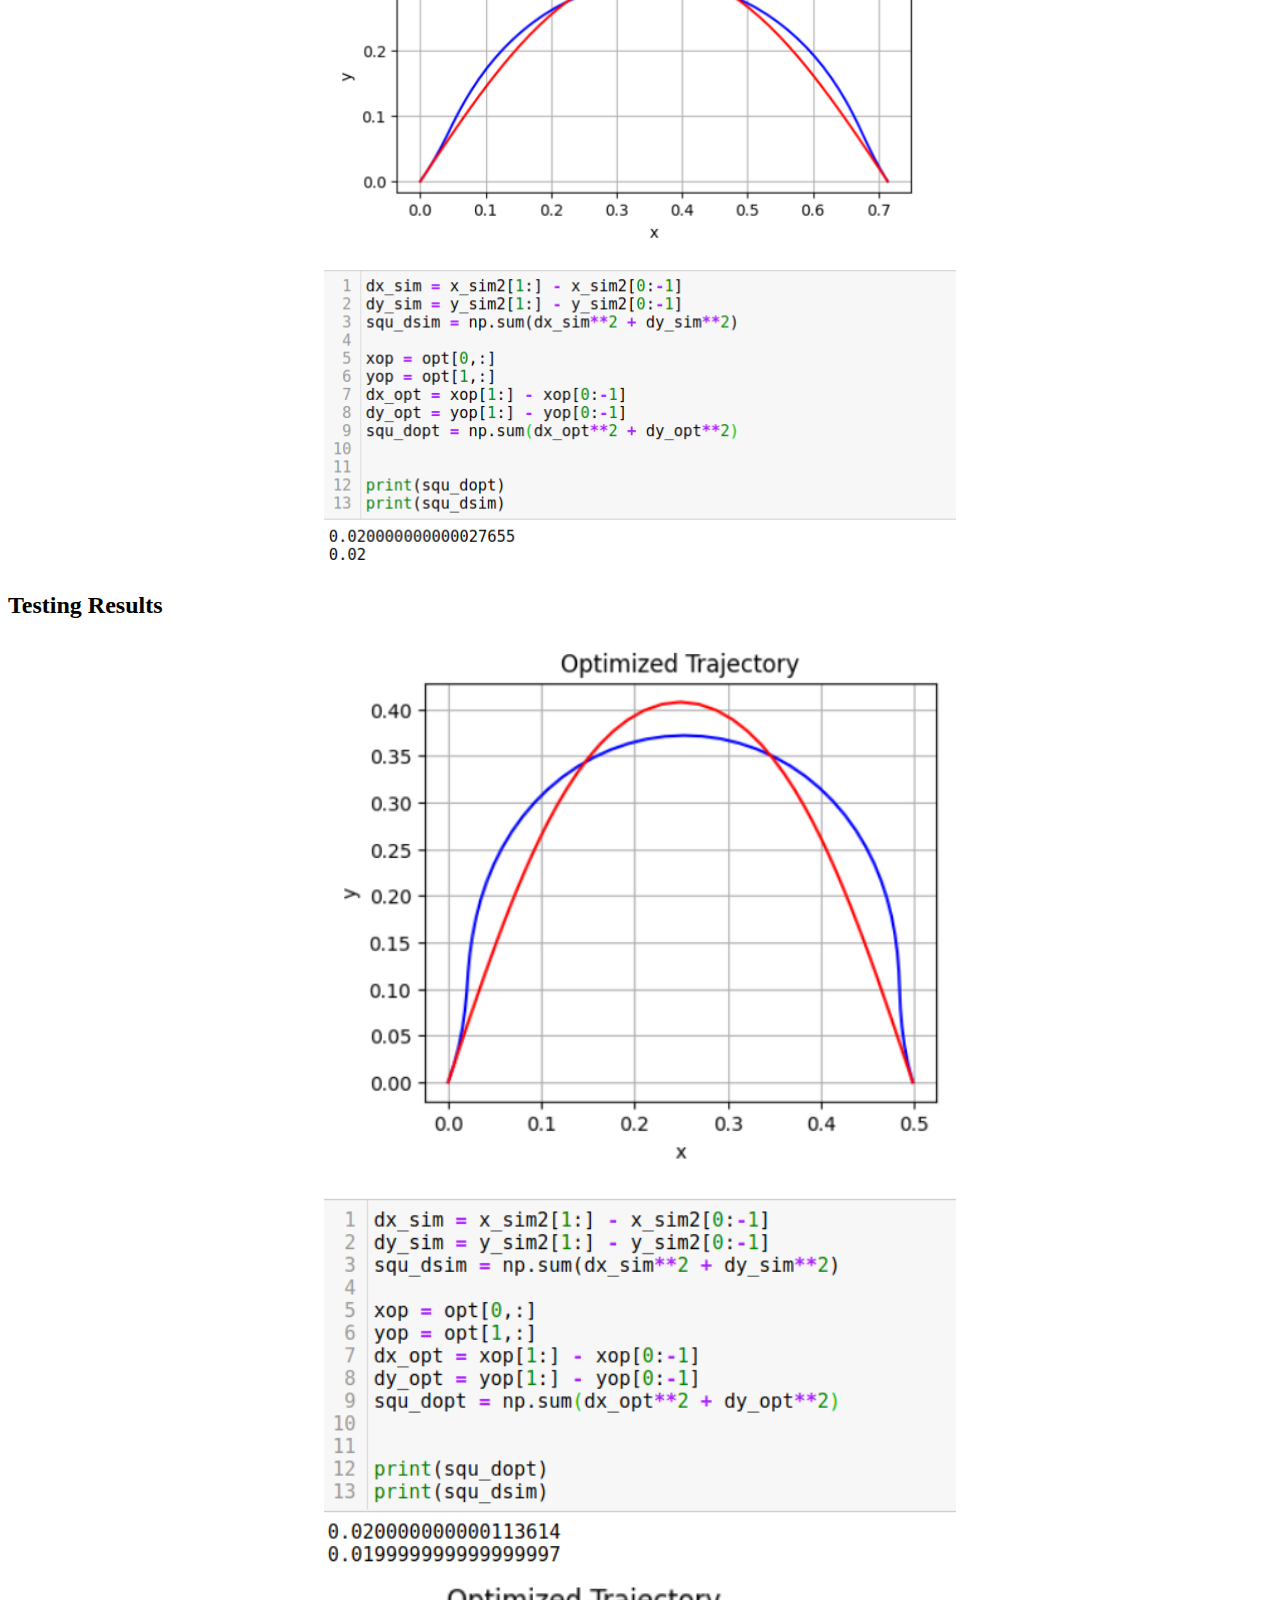
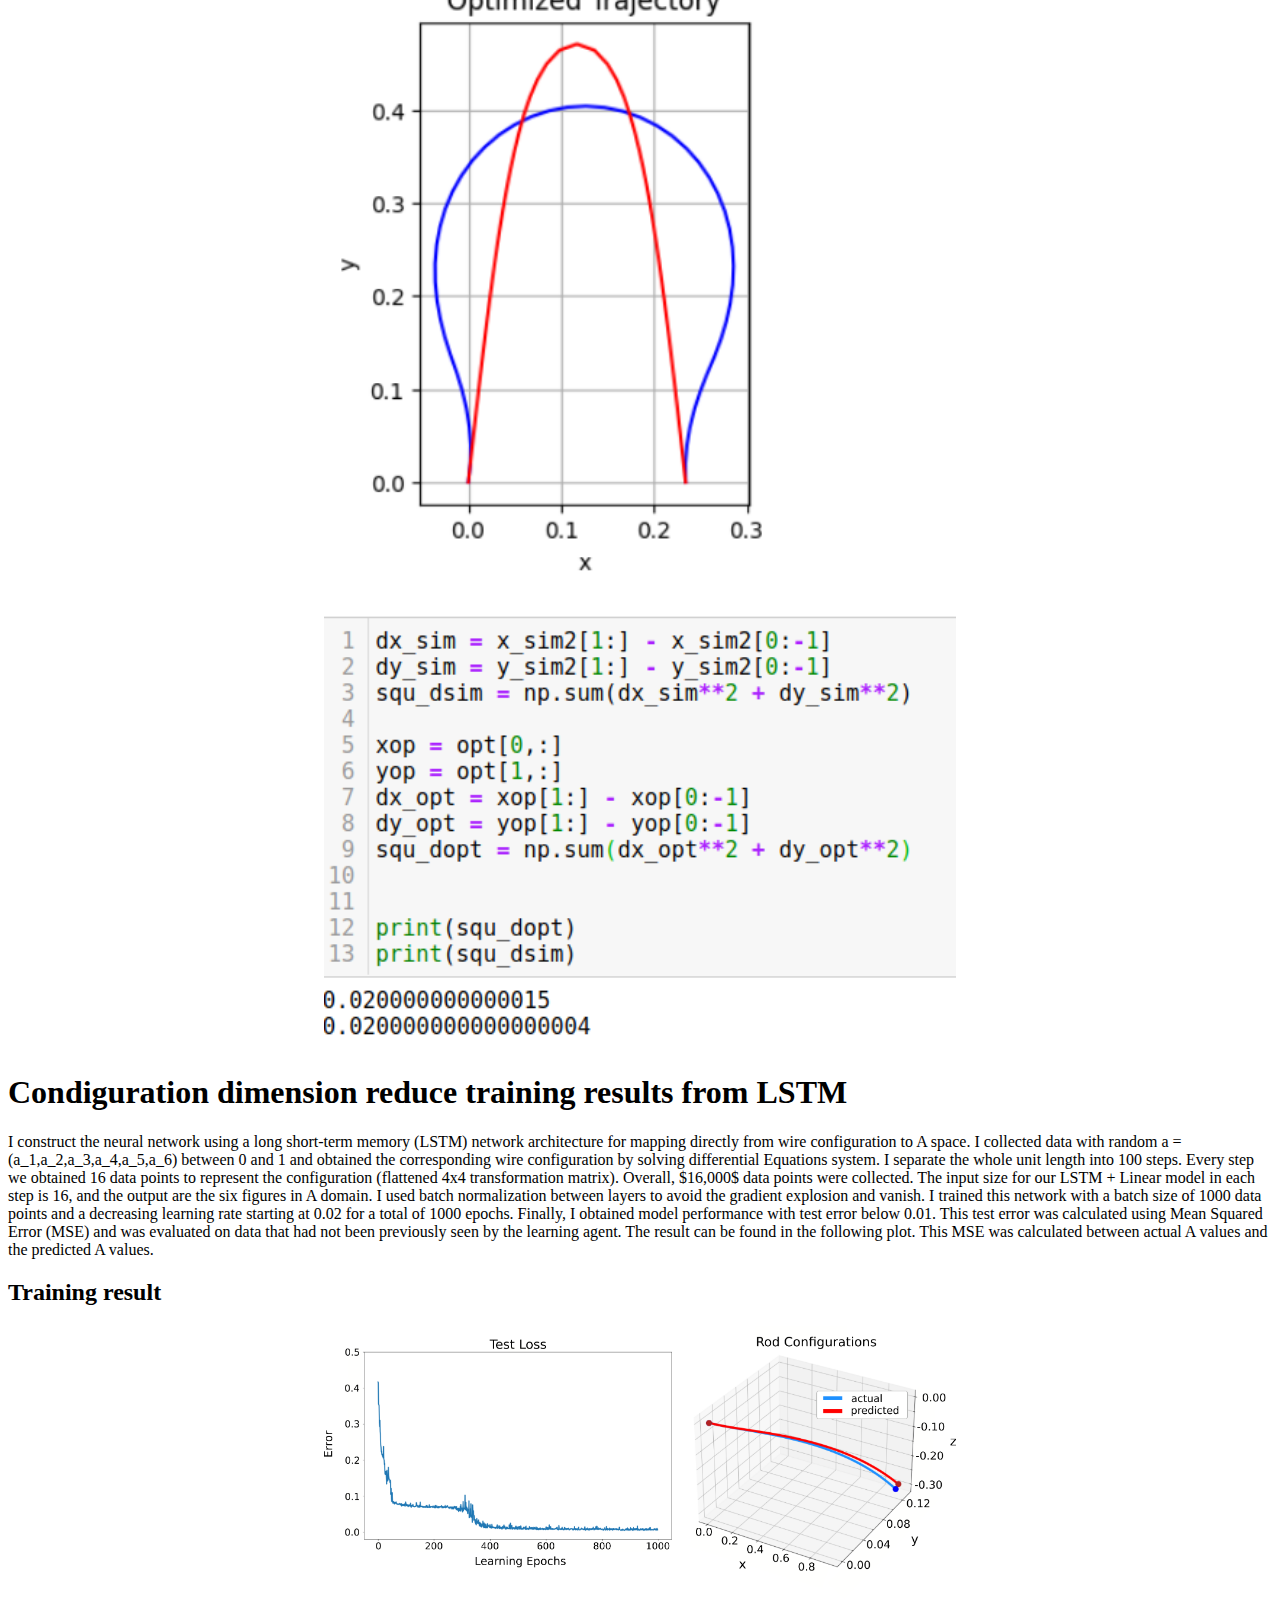
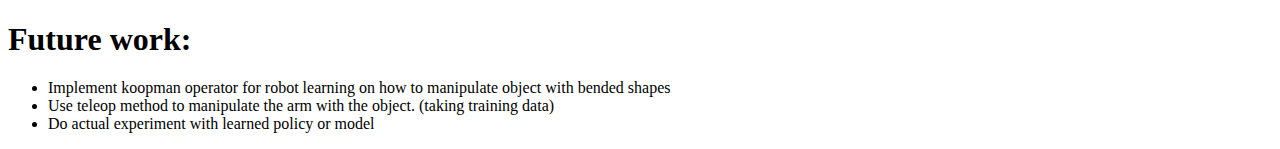
<file: Soft_tool.html>
<!doctype html>
<html lang="en">

<head>
    <!-- auto -->
    <meta charset="utf-8">
    <meta name="viewport" content="width=device-width, initial-scale=1">
    <link rel="stylesheet" href="page.css">
    <!--bootstap bundle-->
    <link href="https://cdn.jsdelivr.net/npm/bootstrap@5.0.0-beta1/dist/css/bootstrap.min.css" rel="stylesheet"
        integrity="sha384-giJF6kkoqNQ00vy+HMDP7azOuL0xtbfIcaT9wjKHr8RbDVddVHyTfAAsrekwKmP1" crossorigin="anonymous">
    <!--title-->
    <script src="https://cdn.jsdelivr.net/npm/bootstrap@5.0.0-beta1/dist/js/bootstrap.bundle.min.js"
        integrity="sha384-ygbV9kiqUc6oa4msXn9868pTtWMgiQaeYH7/t7LECLbyPA2x65Kgf80OJFdroafW"
        crossorigin="anonymous"></script>
    <title>Use robot to bend flexible wire to specific shape as tools with optimal control and active learning</title>
</head>

<body>
    <div class="bg-secondary">
    <nav class="navbar navbar-expand-lg navbar-light container-lg  ">
        <a class="navbar-brand" href="index.html">
            <p class="navbar-name">Back to Bowen's Homepage</p>
        </a>
    </nav>
    </div>  
    
    <div class="bg-light">
    
    <div class="container-lg">
        <h1>    <title>Use robot to bend flexible wire to specific shape as tools with optimal control and active learning</title>
</h1>
            <p>Key tools: Widow200 robot arms, ROS, Scipy, Pytorch, OpenAI gym, RLlib, C++</p>
            <a href="https://github.com/anapervan/Flexible-Tool.git"
                class="btn btn-secondary btn-lg active mx-auto" role="button" aria-pressed="true">Github Link</a>
            <a href="https://drive.google.com/drive/folders/1e-FY-xcyvI1-FlZVnHGcXJL616juLXvi?usp=sharing"
                class="btn btn-secondary btn-lg active mx-auto" role="button" aria-pressed="true">Google drive Link</a>
        <br>
        <br>
        <br>
        <h1>Abstract:</h1>
        <p> Our goal in general is to construct a systematic method for using a soft, 
            bendable rod as a tool. Consider a soft wire with fixed length held by two robot grippers, Related work done by Timothy Bretl's lab proved that any curve traced by this wire when in static equilibrium is a local solution to a geometric optimal control problem. 
            Based on this framework, the shape of a flexible wire can be predicted given the specification of the two endpoints of the wire. </p>
        <h1>Project goal:</h1>
        <p> This is a long term research in Professor Todd Murphey's lab. My goal is to use this optimial control framework to bend the shape close to the desired initial configuration. 
            Then construct the experimental pipline, being able to use two synchronized robot arms to move simultaneously,
            asking robot arms to bend wire into simulated shapes and doing manipulation tasks,
            such as pushing the ball forward and pulling the ball close. I also spent my summer in Professor Todd's lab as a research assistant. During summertime, I aimed to reduce the configuration space (hundreds to thousands)
            to only six dimension A space using machine learning. Timmothy Bretl derived this A space representation from Li groups. It aims to have A space first and then use it to solve the whole wire configuration.
            I reversed the process. I used Long-short term memeory (LSTM) to learn configuration to A space directly. Additionally, I constructed reinforcement learning p[ipline (PPO + Transformer) to make robot learn policy of complicated shapes beding.
            Detailed description about this summer research can be found in the report under google drive link.
            The whole project is still in development with a focus on active learning using koopman operator in next step. I will use koopman operator to make robot learn complex manipulation through limited data.
        </p>
        
        <h1>My major work: </h1>
        <ul>
            <li>Use optimal control (nonconvex in global, convex in local)to bend wire into desired shapes into desired shapes (local solution) </li>
            <li>Construct experimental pipline to be able to do experiment with two robot arms using robot operating system in C++</li>
            <li>Use LSTM to train model that mapping wire configuration to lower dimension space</li>
            <li>Construct reinforcement learning pipline with Pytorch, OPenAI Gym and Rllib to make robot learn complex shape bending as a direct method</li>
        </ul>
        <h1>Demo:</h1>
        <p>The videos below show robot arms bend the wire and do manipulation tasks. Wire configuration has been pre-calculated by optimization. Boundary configurations are used as waypoints (arm end-effector pose) to each manipulation.</p>
        <h2 class="text-center">Aims to bend flexible wire into specific parabola and push the red ball forward </h2>
         
        <p align="center">
            <iframe src="https://drive.google.com/file/d/1NTD039RRYNEyNq-ITZ9bfow-T0aaa7jo/preview" width="640"
                height="480" class="center"></iframe>
        </p>

        <h2 class="text-center">Aims to bend flexible wire into specific parabola and push the box forward </h2>
         
        <p align="center">
            <iframe src="https://drive.google.com/file/d/1JD-zinEI3ox5ISQ6Ao-q0HZFrG4dhIXP/preview" width="640"
                height="480" class="center"></iframe>
        </p>

        <h2 class="text-center">Aims to bend flexible wire into specific parabola and drag the red ball close</h2>
        <p align="center">
            <iframe src="https://drive.google.com/file/d/1rg-mwlzUQ1MRGkqw96LpV_AS62uGzEve/preview" width="640"
                height="480"></iframe>
        </p>

        <h1>Shape optimization results</h1>
        <h2>Obstacle avoidance:</h2>
                    <p class="text-center">
                        The results I show is in 2d version. I tested my results using different parabola shape in height. 
                        As parabola is getting flat, we should see optimized configuration will be similar or almost the same as the desired
                        since less optimization or control energy needed to make the wire's elastic energy small. (Flat wire will be an ground truth minimized elastic energy in global)
                        As desired parabola is getting taller, we should see the optimized solution has bigger difference than the desired shape, since more contorl effort needed to minimize the elastic energy along the wire. 
                    </p>
                    <h2 class="text-center">Results and comparasion (Red is the desired and blue represents the optimized configuration)</h2>
                    <td width=50%>
                    <img class="center" src="nearly_flat.png" alt="" >
                    </td>
                    <img class="center" src="higher1.png" alt="" >
                    <h2 class="text-center">Testing Results</h2>
                    <img class="center" src="higher2.png" alt="" >
                    <img class="center" src="higher3.png" alt="" >

        <h1>Condiguration dimension reduce training results from LSTM</h1>
                    <p class="text-center">
                        I construct the neural network using a long short-term memory (LSTM) network architecture for mapping directly from wire configuration to A space. 
                        I collected data with random a = (a_1,a_2,a_3,a_4,a_5,a_6) between 0 and 1 and obtained the corresponding wire configuration by solving differential Equations system. 
                        I separate the whole unit length into 100 steps. Every step we obtained 16 data points to represent the configuration (flattened 4x4 transformation matrix).
                        Overall, $16,000$ data points were collected. The input size for our LSTM + Linear model in each step is 16, and the output are the six figures in A domain.
                        I used batch normalization between layers to avoid the gradient explosion and vanish.
                        I trained this network with a batch size of 1000 data points and a decreasing learning rate starting at 0.02 for a total of 1000 epochs.
                        Finally, I obtained model performance with test error below 0.01. 
                        This test error was calculated using Mean Squared Error (MSE) and was evaluated on data that had not been previously seen by the learning agent.
                        The result can be found in the following plot. This MSE was calculated between actual A values and the predicted A values.  
                    </p>
                    <h2 class="text-center">Training result</h2>
                    <td width=50%>
                    <img class="center" src="ch4_test_loss_prediction.png" alt="" >
                    </td>
        
        <h1>Future work:</h1>
         <ul>
            <li>Implement koopman operator for robot learning on how to manipulate object with bended shapes</li>
            <li>Use teleop method to manipulate the arm with the object. (taking training data) </li>
            <li>Do actual experiment with learned policy or model</li>
        </ul>
    </div>
    </div>
</body>

</html>
</file>
<file: page.css>
.ink{
    border-width: 3.0px;
    border-style: solid;
    border-color: steelblue;
    background-color: transparent;
    width: 120px;
    height: 40px;
    border-radius: 10px;
    color: steelblue;
    font-family: 'Roboto', sans-serif;

    margin: 0 auto;
    display: block;
    margin-top: 30px;
}
nav{position:sticky;}

.center {
    display: block;
    margin-left: auto;
    margin-right: auto;
    width: 50%;
    }
</file>
